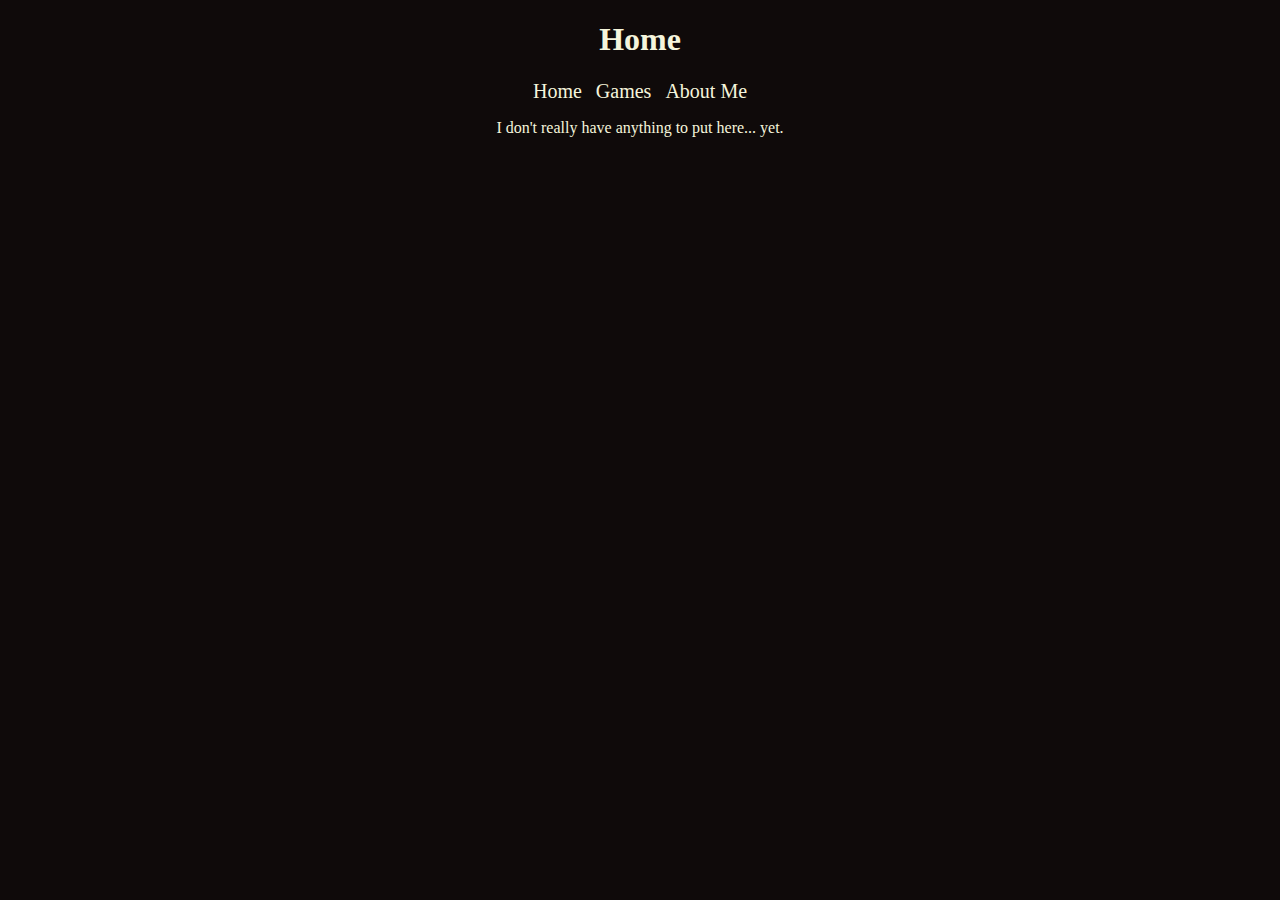
<file: index.html>
<!DOCTYPE html>
 <html lang="en">
    <head>
        <title>Home</title>
        <link rel="icon" type="image/png" href="images/icon.png">
        <link rel="stylesheet" href="style.css">
    </head>

    <body>
        <h1 style="text-align: center; color:beige">Home</h1>
          
        <main>
                <a href="index.html">Home</a>

                <a href="games.html">Games</a>   

                <a href="about_me.html">About Me</a>
              
                <br>   
        </main>

        <P>
            I don't really have anything to put here... yet.
        </P>

    </body>

</html>
</file>
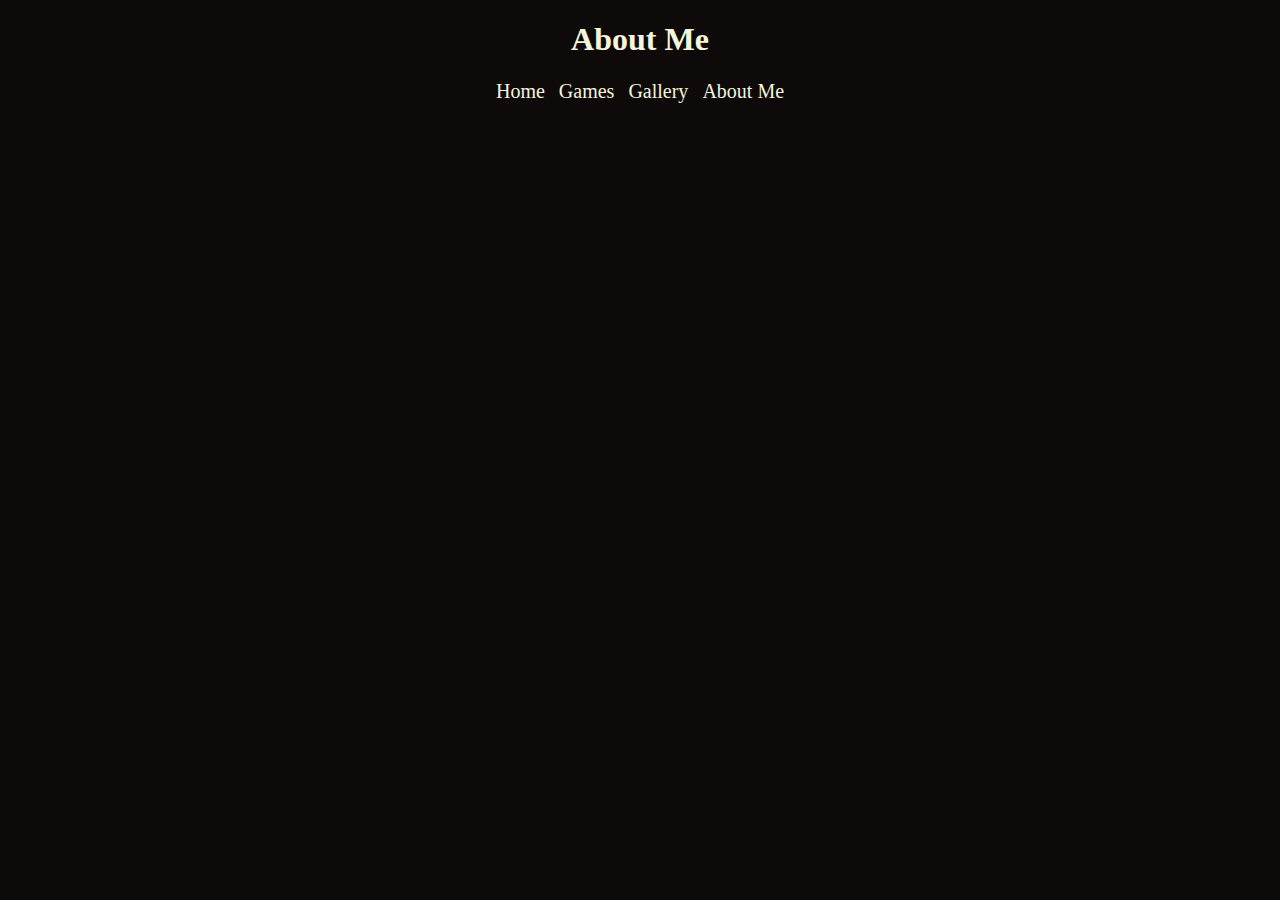
<file: about_me.html>
<!DOCTYPE html>
 <html lang="en">
    <head>
        <title>About Me</title>
        <link rel="icon" type="image/png" href="images/icon.png">
        <link rel="stylesheet" href="style.css">
    </head>


    <body>
        <h1 style="text-align: center; color:beige">About Me</h1>
  
        <header>
            <a href="index.html">Home</a>

            <a href="games.html">Games</a>   
        
            <a href="gallery.html"> Gallery</a>

            <a href="about_me.html">About Me</a>
        </header>
    </body>
 </html>
</file>
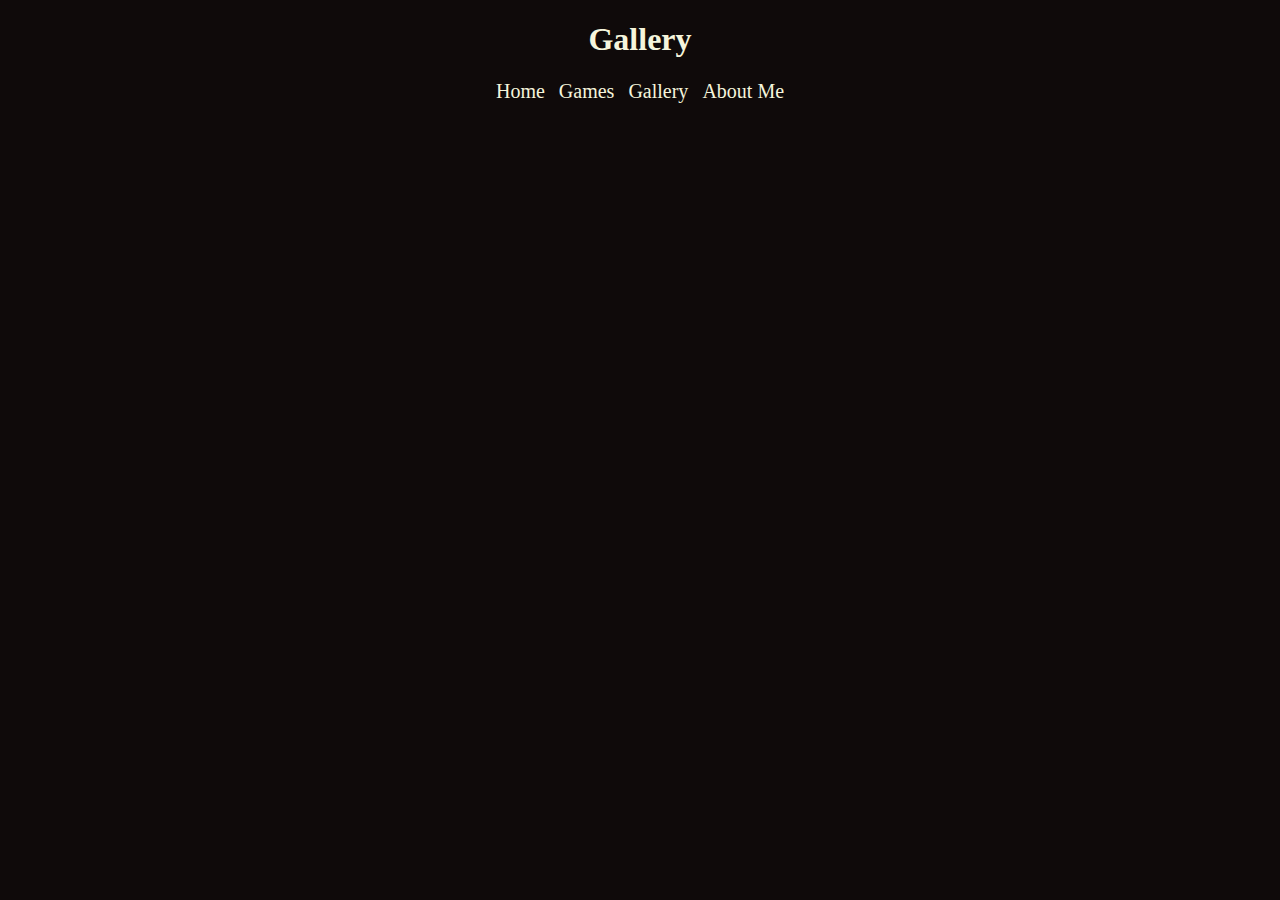
<file: gallery.html>
<!DOCTYPE html>
 <html lang="en">
    <head>
        <title>Gallery</title>
        <link rel="stylesheet" href="style.css">
    </head>

    <body>
        
        <header>
            <h1 style="text-align: center; color:beige">Gallery</h1> 

            <a href="index.html">Home</a>

            <a href="games.html">Games</a>   
        
            <a href="gallery.html"> Gallery</a>

            <a href="about_me.html">About Me</a>
        </header>

        

    </body>
 </html>
</file>
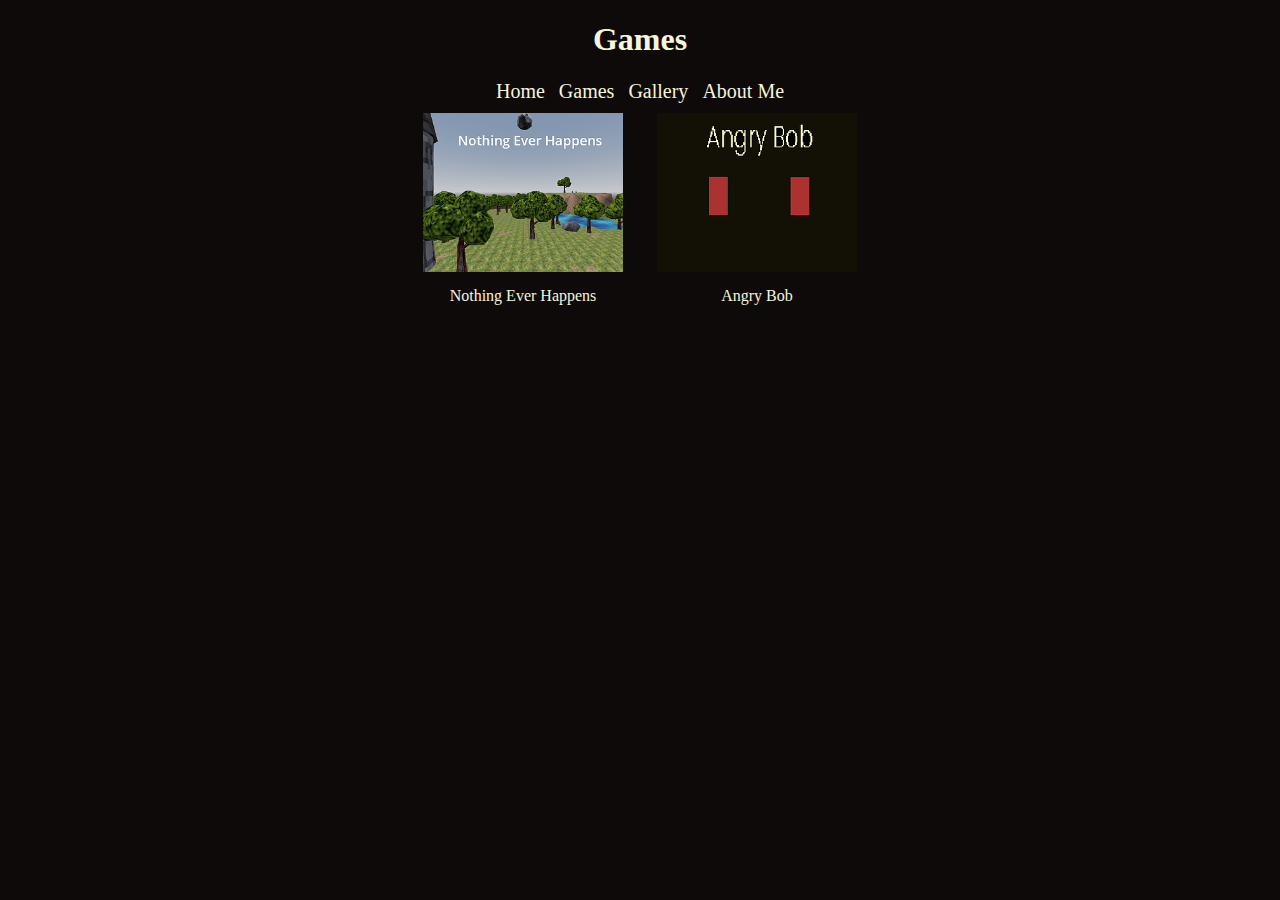
<file: games.html>
<!DOCTYPE html>
<html lang="en">
    <head>
        <title>games</title>
        <link rel="icon" type="image/png" href="images/icon.png">
        <link rel="stylesheet" href="style.css">
    </head>

    <body>
        <h1 style="text-align: center; color:beige">Games</h1>         
  
        <header>
            <a href="index.html">Home</a>

            <a href="games.html">Games</a>   
        
            <a href="gallery.html"> Gallery</a>

            <a href="about_me.html">About Me</a>
        </header>
        
        <div class="gallery">
            <a target="_blank" href="https://onaiseug.itch.io/nothing-ever-happens">
                <img src="images/nothing_ever_happens.png" alt="game_img">
            </a>
            <div class="description">Nothing Ever Happens</div>
         </div>

         <div class="gallery">
            <a target="_blank" href="https://onaiseug.itch.io/angry-bob">
                <img src="images/angry_bob.png" alt="game_img">
            </a>
            <div class="description">Angry Bob</div>
        </div>

    </body>
</html>
</file>
<file: style.css>
body{
    background-color: #0F0A0A;
    text-align: center;
}


header{
    position: sticky;
    top: 0;
    z-index: 999;
    text-align: center;
}

p{
    color: beige;
}

a{
    text-decoration: none;
    color: beige;
    font-size: 20px;
    margin: 5px 5px;
}

.gallery{
    display: inline-block;
    border: 0px solid beige;
    margin: 10px;
}

.gallery img{
    width: 200px;    
}

.gallery .description{
    padding: 10px;
    text-align: center;
    color: beige;
}

.gallery:hover{
    border: 1px solid beige;
}

/*  cocoa brown #D96C06
    munsell blue #2292A4
    isabelline #F5EFED
    smokey black #0F0A0A
    citrine #BDBF09
    bittersweet #F76C5E
    flax #F5DD90
*\
</file>
